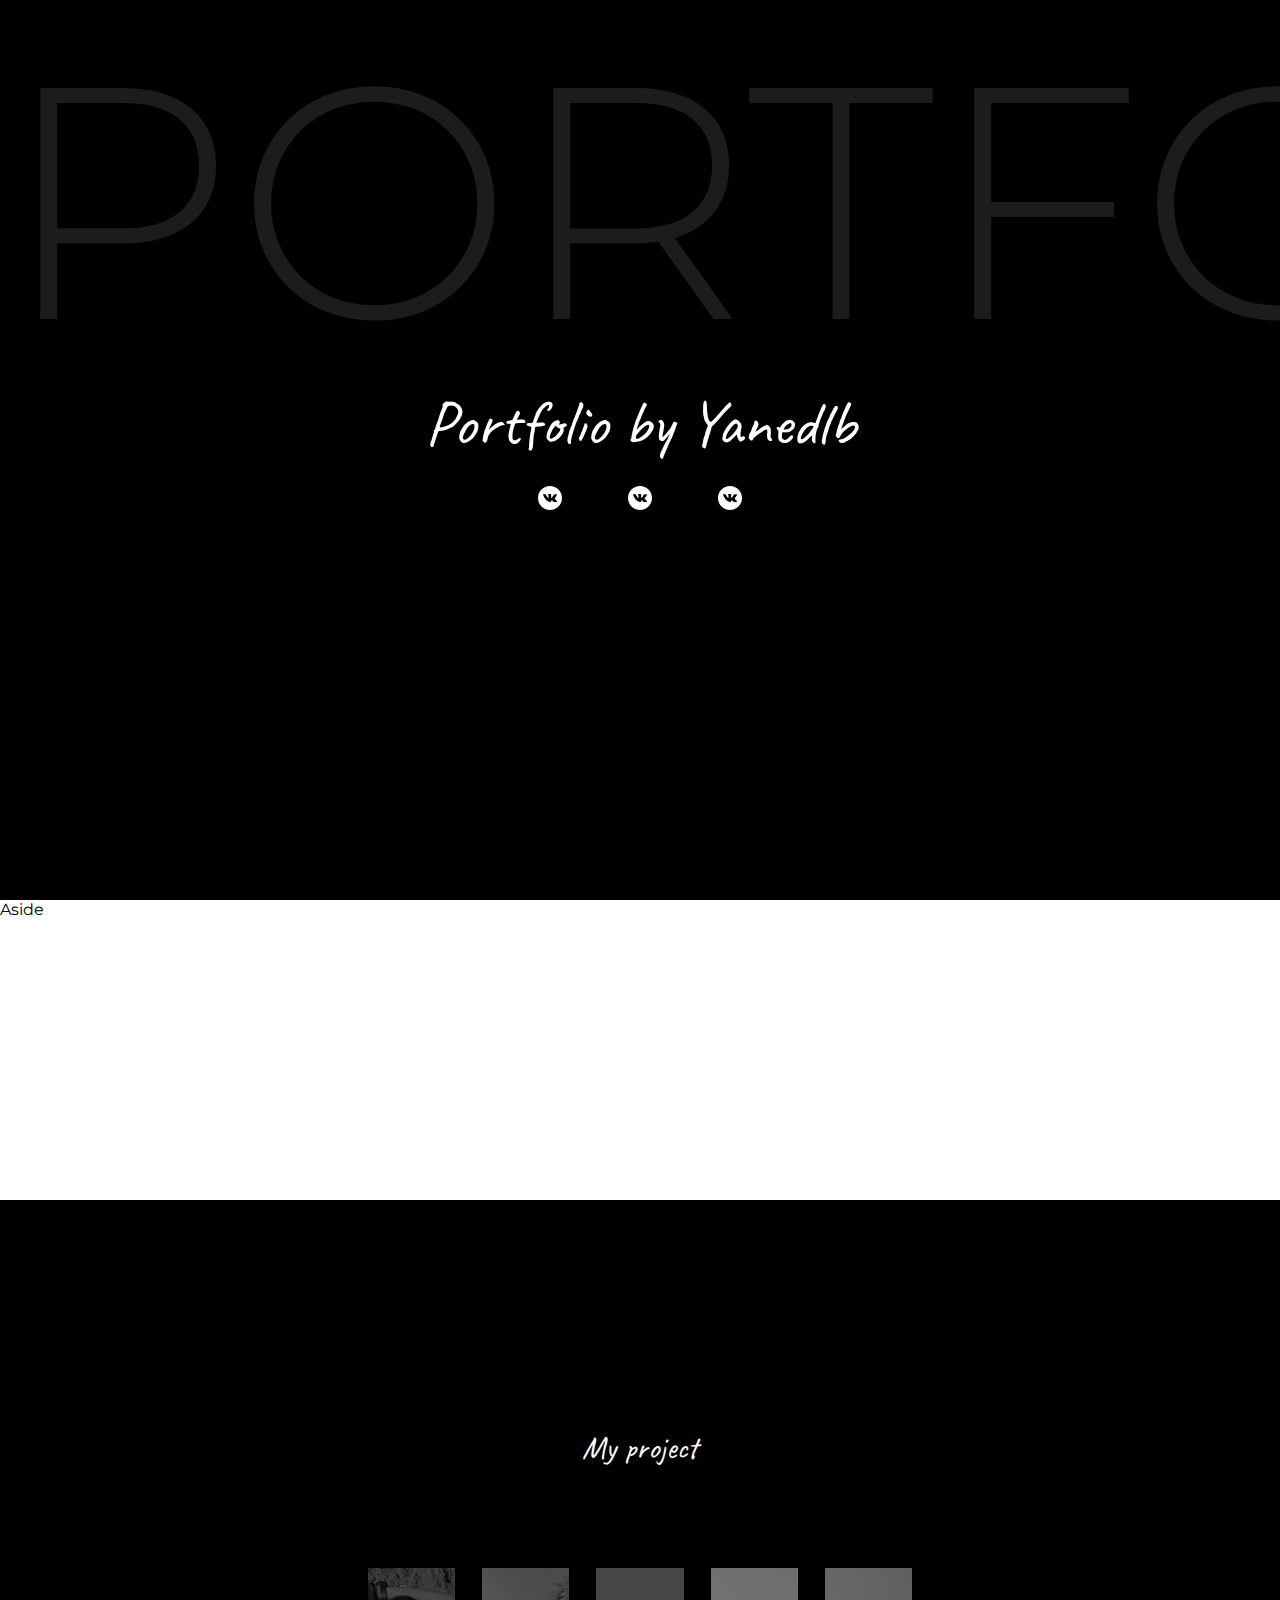
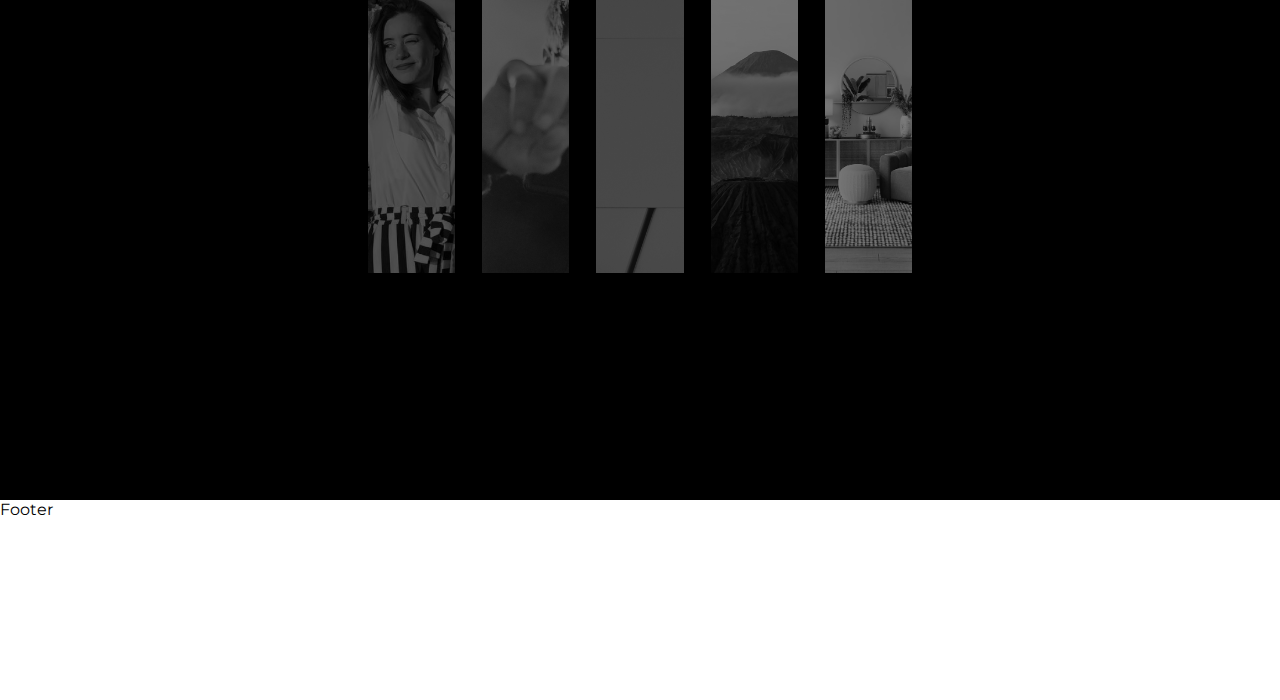
<file: src/main/index.html>
<!DOCTYPE html>
<html lang="en">
    <head>
        <meta charset="UTF-8" />
        <meta name="viewport" content="width=device-width, initial-scale=1.0" />
        <link rel="stylesheet" href="style.css" />
        <link rel="preconnect" href="https://fonts.googleapis.com" />
        <link rel="preconnect" href="https://fonts.gstatic.com" crossorigin />
        <link
            href="https://fonts.googleapis.com/css2?family=Montserrat:wght@300;400;500&display=swap"
            rel="stylesheet"
        />
        <link rel="preconnect" href="https://fonts.googleapis.com" />
        <link rel="preconnect" href="https://fonts.gstatic.com" crossorigin />
        <link
            href="https://fonts.googleapis.com/css2?family=Caveat:wght@400;500;600&family=Dancing+Script:wght@400;500;600&display=swap"
            rel="stylesheet"
        />
        <script src="./main.js" defer></script>
        <title>Rdshvl</title>
    </head>
    <body>
        <div class="container">
            <header class="header">
                <div class="container-animation">
                    <div class="text">Portfolio&nbsp;</div>
                    <div class="container-title">
                        <h1 class="title">Portfolio by Yanedlb</h1>
                        <div class="container-links">
                            <div class="link link-1">
                                <a href="#">
                                    <img src="./icons/icons8-vk.svg" alt="" />
                                </a>
                            </div>
                            <div class="link link-2">
                                <a href="">
                                    <img src="./icons/icons8-vk.svg" alt="" />
                                </a>
                            </div>
                            <div class="link link-3">
                                <a href="">
                                    <img src="./icons/icons8-vk.svg" alt="" />
                                </a>
                            </div>
                        </div>
                    </div>
                </div>
                <div class="cursor"></div>
            </header>
            <aside class="aside">Aside</aside>
            <div class="project">
                <div class="title-project-container">
                    <h2 class="title-project">My project</h2>
                </div>
                <div class="items">
                    <div
                        class="item"
                        tabindex="1"
                        style="background-image: url(/img/mllvet.jpg)"
                    ></div>
                    <div
                        class="item"
                        tabindex="1"
                        style="background-image: url(/img/humans.jpg)"
                    ></div>
                    <div
                        class="item"
                        tabindex="1"
                        style="background-image: url(/img/bank.jpg)"
                    ></div>
                    <div
                        class="item"
                        tabindex="1"
                        style="background-image: url(/img/travel.jpg)"
                    ></div>
                    <div
                        class="item"
                        tabindex="1"
                        style="background-image: url(/img/aveji.jpg)"
                    ></div>
                </div>
            </div>
            <footer class="footer">Footer</footer>
        </div>
    </body>
</html>
</file>
<file: src/main/style.css>
* {
    margin: 0;
    padding: 0;
    box-sizing: border-box;
    font-family: "Montserrat", sans-serif;
}

:root {
    --index: calc(1vw + 1vh);
    --transition: cubic-bezier(0.06, 0.73, 0, 0.99);
}

.container {
    display: grid;
    height: 1500px;
    grid-template-columns: 1fr;
    grid-template-rows: 100vh 300px 100vh 200px;
}

.header {
}

.container-animation {
    display: flex;
    justify-content: center;
    align-items: center;
    color: #1c1c1c;
    background-color: #000;
    height: 100vh;
    position: relative;
    width: 100%;
    overflow: hidden;
}

.text {
    text-transform: uppercase;
    font-size: 330px;
    font-weight: 300;
    position: absolute;
    left: 0;
    top: 0;
    animation: move 25s linear infinite alternate;
}

.container-title {
    display: flex;
    flex-direction: column;
    gap: 20px;
}

.container-links {
    display: flex;
    justify-content: center;
    align-items: center;
    gap: 60px;
}

.title {
    font-family: "Caveat", cursive;
    font-size: 64px;
    font-weight: 200;
    color: #fff;
}

@keyframes move {
    from {
        transform: translateX(0);
    }
    to {
        transform: translateX(-40%);
    }
}

.project {
    display: flex;
    flex-direction: column;
    align-items: center;
    justify-content: center;
    background-color: #000;
}

.title-project-container {
    margin-bottom: 100px;
}

.title-project {
    font-family: "Caveat", cursive;
    font-size: 32px;
    font-weight: 200;
    color: #fff;
}

.items {
    display: flex;
    gap: 1.7rem;
    perspective: calc(var(--index) * 35);
}

.item {
    background-color: #222;
    width: calc(var(--index) * 4);
    height: calc(var(--index) * 14);
    background-size: cover;
    background-position: center;
    cursor: pointer;
    transition: transform 1.25s var(--transition), filter 3s var(--transition),
        width 1.25s var(--transition);
    will-change: tranform, filter;
    filter: grayscale() brightness(0.5);
}

.item::before,
.item::after {
    content: "";
    position: absolute;
    width: 20px;
    height: 100%;
    right: calc(var(--index) * -1);
}

.item::after {
    left: calc(var(--index) * -1);
}

.items .item:hover {
    transform: translateZ(calc(var(--index) * 10));
    filter: inherit;
}

/* Right */

.items .item:hover + * {
    transform: translateZ(calc(var(--index) * 8.5)) rotateY(35deg);
    filter: inherit;
    z-index: -1;
}

.items .item:hover + * + * {
    transform: translateZ(calc(var(--index) * 5.6)) rotateY(40deg);
    filter: inherit;
    z-index: -2;
}

.items .item:hover + * + * {
    transform: translateZ(calc(var(--index) * 5)) rotateY(30deg);
    filter: inherit;
    z-index: -3;
}

/* Left */

.item:has(+ :hover) {
    transform: translateZ(calc(var(--index) * 8.5)) rotateY(-35deg);
    filter: inherit;
}

.item:has(+ * + :hover) {
    transform: translateZ(calc(var(--index) * 5.6)) rotateY(-4deg);
    filter: inherit;
}

.items .item:active,
.items .item:focus {
    width: 28vw;
    transform: translateZ(calc(var(--index) * 10));
    filter: inherit;
    z-index: 100;
    margin: 0 0.45vw;
}

.aside {
    background: #fff;
    color: #000;
    flex: 1;
}

.cursor {
    z-index: 999;
    position: fixed;
    background: #2696e8;
    width: 20px;
    height: 20px;
    border-radius: 50%;
    pointer-events: none;
    box-shadow: 0 0 20px #2696e8, 0 0 60px #2696e8, 0 0 100px #2696e8;
    animation: colors 5s infinite;
    transform: translate(-50%, -50%);
    display: none;
}

@keyframes colors {
    0% {
        filter: hue-rotate(0deg);
    }
    100% {
        filter: hue-rotate(360deg);
    }
}

.cursor::before {
    content: "";
    position: absolute;
    background: #2696e8;
    width: 50px;
    height: 50px;
    opacity: 0.2;
    transform: translate(-30%, -30%);
    border-radius: 50%;
}
</file>
